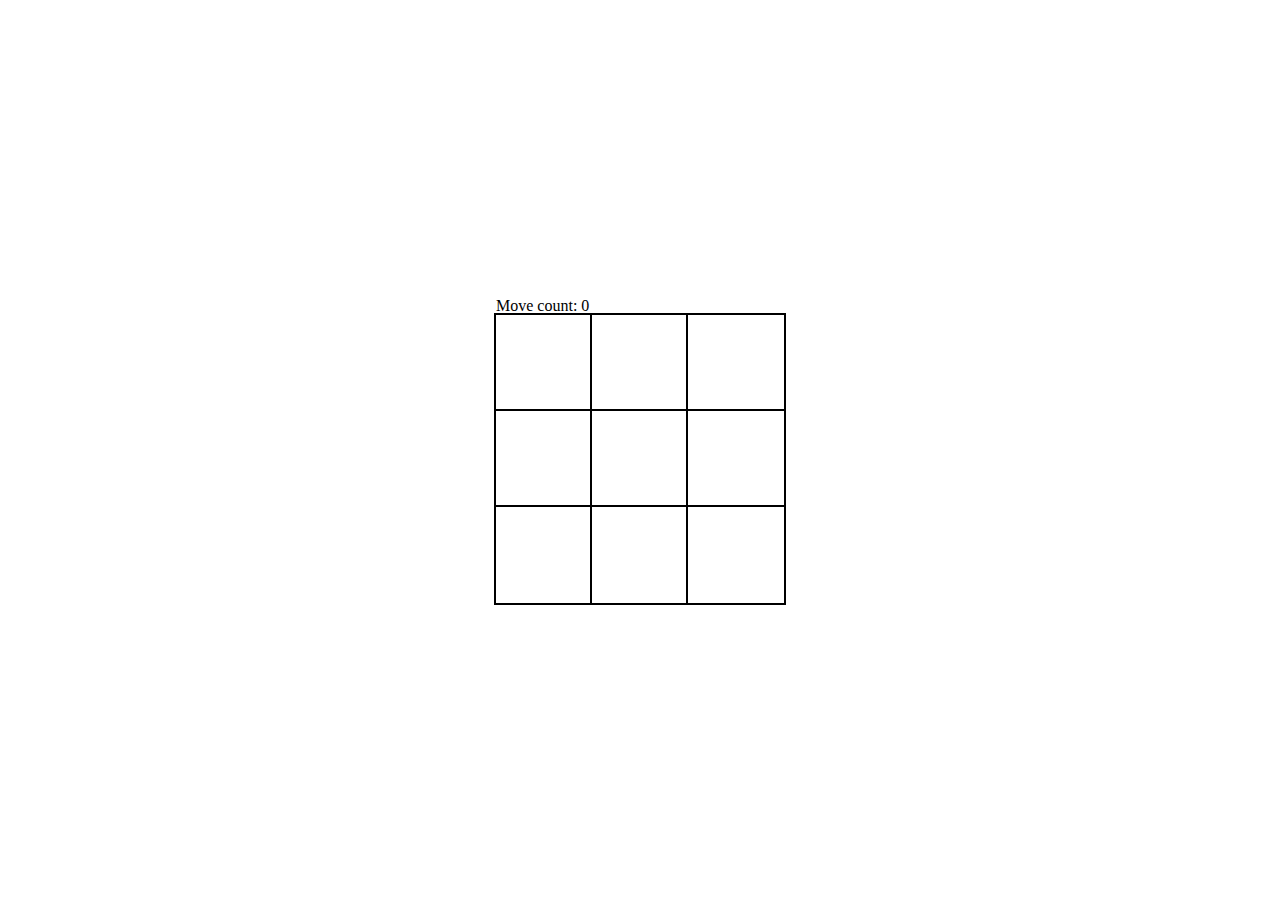
<file: index.html>
<!DOCTYPE html>
<html lang="en">
	<head>
		<meta charset="UTF-8" />
		<meta http-equiv="X-UA-Compatible" content="IE=edge" />
		<meta name="viewport" content="width=device-width, initial-scale=1.0" />
		<title>Tic tac toe</title>
		<script defer src="src/app/app.js"></script>
		<link rel="stylesheet" href="src/style/css/min/style.min.css" />
	</head>
	<body>
		<section id="game">
			<p id="moveCount">Move count: 0</p>
			<div class="playing-field" id="gameGrid"></div>
			<p id="leaderBoard"></p>
		</section>
	</body>
</html>
</file>
<file: src/style/css/min/style.min.css>
*{padding:0;margin:0;-webkit-box-sizing:border-box;box-sizing:border-box}body{min-height:100vh;min-width:100vw;display:-webkit-box;display:-ms-flexbox;display:flex;-webkit-box-align:center;-ms-flex-align:center;align-items:center;-webkit-box-orient:vertical;-webkit-box-direction:normal;-ms-flex-direction:column;flex-direction:column;-webkit-box-pack:center;-ms-flex-pack:center;justify-content:center}.playing-field{display:-ms-grid;display:grid;-ms-grid-columns:auto auto auto;grid-template-columns:auto auto auto}.playing-field button{margin:-2px;width:100px;height:100px;border:2px black solid;background-color:white;cursor:pointer}.playing-field button:hover{background-color:lightgray}
</file>
